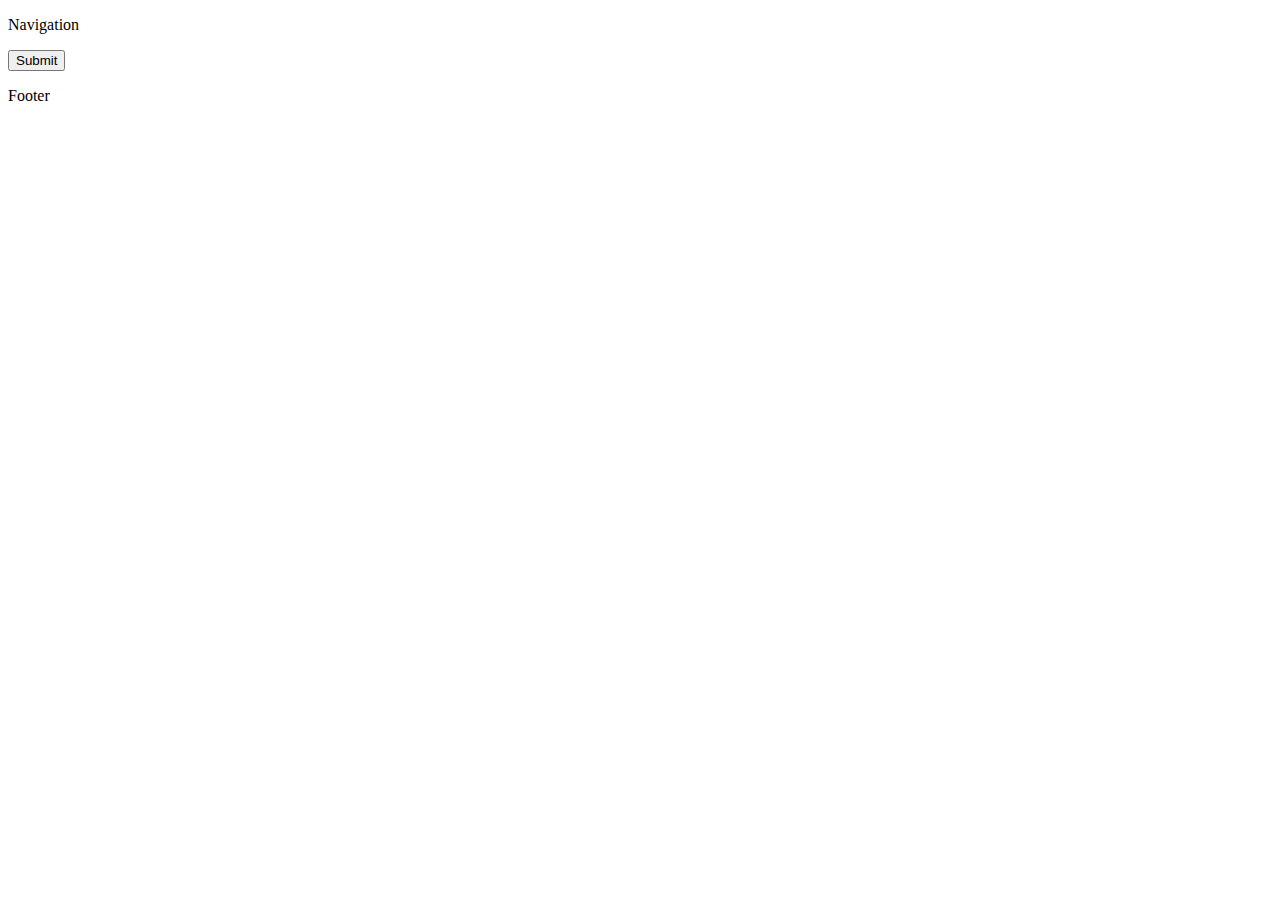
<file: src/main/webapp/WEB-INF/templates/index.html>
<!DOCTYPE html>
<html lang="en" xmlns="http://www.w3.org/1999/xhtml" xmlns:th="http://www.thymeleaf.org">
<head>
	<meta charset="UTF-8">
	<meta content="width=device-width, user-scalable=no, initial-scale=1.0, maximum-scale=1.0, minimum-scale=1.0"
	      name="viewport">
	<meta content="ie=edge" http-equiv="X-UA-Compatible">
	<title>Spotifest</title>
	<link rel="stylesheet" th:href="@{/css/styles.min.css}" type="text/css">
	<link rel="preconnect" href="https://fonts.googleapis.com">
	<link rel="preconnect" href="https://fonts.gstatic.com" crossorigin>
	<link href="https://fonts.googleapis.com/css2?family=Concert+One&family=Passion+One&family=Signika:wght@700&display=swap" rel="stylesheet">
</head>
<body>

<nav>
	<p>Navigation</p>
</nav>

<main>
	<a th:href="@{${connection}}"><button>Submit</button></a>
</main>

<footer>
	<p>Footer</p>
</footer>

</body>
</html>
</file>
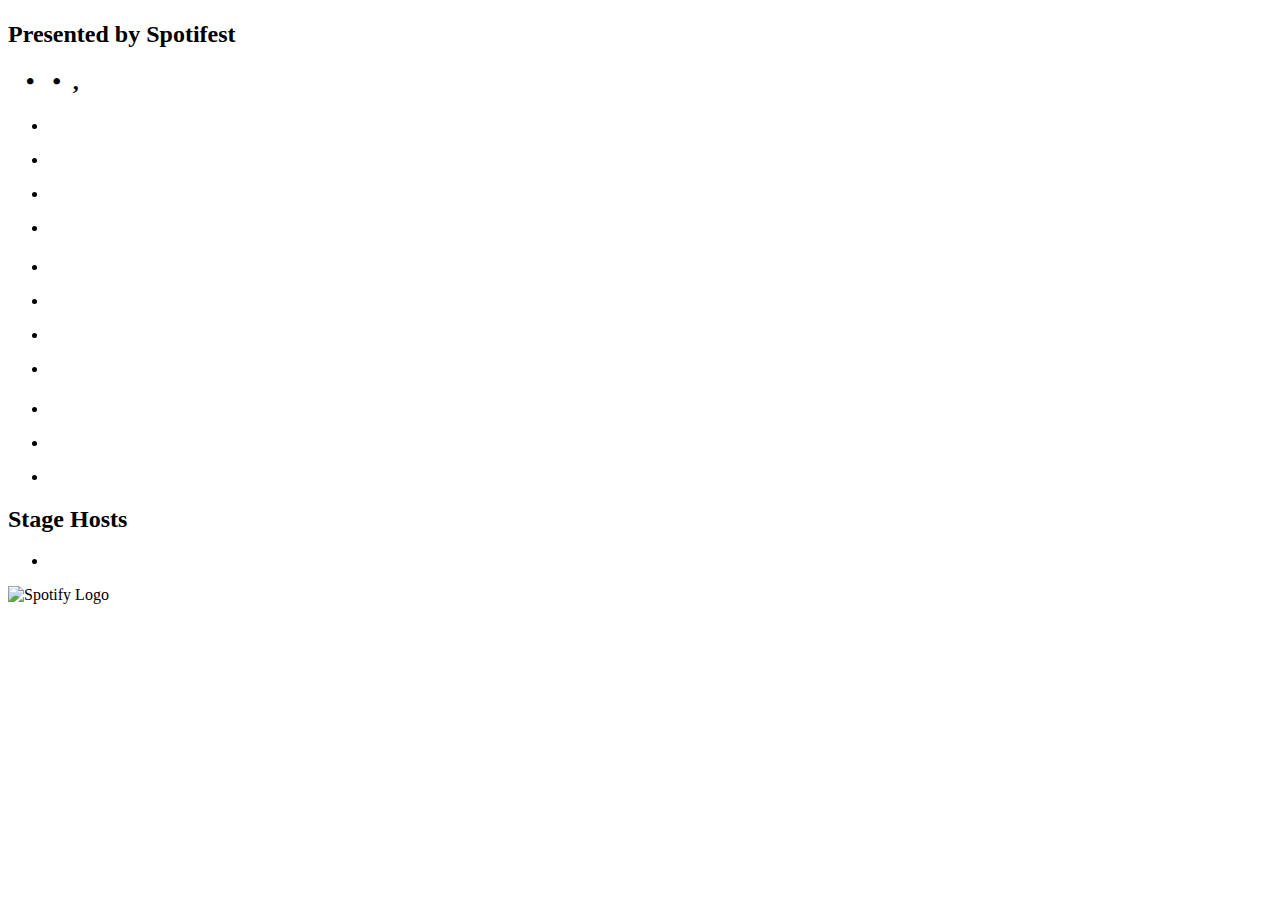
<file: src/main/webapp/WEB-INF/templates/lineup.html>
<!DOCTYPE html>
<html lang="en" xmlns="http://www.w3.org/1999/xhtml" xmlns:th="http://www.thymeleaf.org">
<head>
	<meta charset="UTF-8">
	<meta content="width=device-width, user-scalable=no, initial-scale=1.0, maximum-scale=1.0, minimum-scale=1.0"
	      name="viewport">
	<meta content="ie=edge" http-equiv="X-UA-Compatible">
	<title>Spotifest | Festival Lineup</title>
	<link rel="stylesheet" th:href="@{/css/styles.min.css}" type="text/css">
	<link rel="preconnect" href="https://fonts.googleapis.com">
	<link rel="preconnect" href="https://fonts.gstatic.com" crossorigin>
	<link href="https://fonts.googleapis.com/css2?family=Concert+One&family=Passion+One&family=Signika:wght@700&display=swap" rel="stylesheet">
</head>
<body>

<main>
	<div class="container">

		<div class="lineup">

			<div class="title">
				<h1 class="festival_name" th:text="${username} + ' Music Festival'"></h1>
				<h2>Presented by Spotifest</h2>
				<h2 class="dates">
					<span th:text="${month}"></span>&nbsp;
					<span th:text="${dateOne}"></span>&nbsp;&bull;&nbsp;
					<span th:text="${dateTwo}"></span>&nbsp;&bull;&nbsp;
					<span th:text="${dateThree}"></span>,&nbsp;
					<span th:text="${year}"></span>
				</h2>
			</div>

			<div class="day">
				<h2 th:text="${dayOne}"></h2>
				<h1 class="headliner" th:text="${artists.get(0).name()}"></h1>
				<ul class="support direct">
					<li th:each="index : ${#numbers.sequence(3, 9, 3)}" th:text="${artists[__${index}__].name()}"></li>
				</ul>

				<ul class="support mid">
					<li th:each="index : ${#numbers.sequence(12, 27, 3)}" th:text="${artists[__${index}__].name()}"></li>
				</ul>

				<ul class="support mid">
					<li th:each="index : ${#numbers.sequence(30, 42, 3)}" th:text="${artists[__${index}__].name()}"></li>
				</ul>

				<ul class="support mid">
					<li th:each="index : ${#numbers.sequence(45, 48, 3)}" th:text="${artists[__${index}__].name()}"></li>
				</ul>
			</div>

			<div class="day">
				<h2 th:text="${dayTwo}"></h2>
				<h1 class="headliner" th:text="${artists.get(1).name()}"></h1>
				<ul class="support direct">
					<li th:each="index : ${#numbers.sequence(4, 10, 3)}" th:text="${artists[__${index}__].name()}"></li>
				</ul>

				<ul class="support mid">
					<li th:each="index : ${#numbers.sequence(13, 28, 3)}" th:text="${artists[__${index}__].name()}"></li>
				</ul>

				<ul class="support mid">
					<li th:each="index : ${#numbers.sequence(31, 43, 3)}" th:text="${artists[__${index}__].name()}"></li>
				</ul>

				<ul class="support mid">
					<li th:each="index : ${#numbers.sequence(46, 49, 3)}" th:text="${artists[__${index}__].name()}"></li>
				</ul>
			</div>

			<div class="day">
				<h2 th:text="${dayThree}"></h2>
				<h1 class="headliner" th:text="${artists.get(2).name()}"></h1>
				<ul class="support direct">
					<li th:each="index : ${#numbers.sequence(5, 11, 3)}" th:text="${artists[__${index}__].name()}"></li>
				</ul>

				<ul class="support mid">
					<li th:each="index : ${#numbers.sequence(14, 29, 3)}" th:text="${artists[__${index}__].name()}"></li>
				</ul>

				<ul class="support mid">
					<li th:each="index : ${#numbers.sequence(32, 44, 3)}" th:text="${artists[__${index}__].name()}"></li>
				</ul>
			</div>

			<div class="stage_hosts">
				<h2>Stage Hosts</h2>
				<ul class="hosts">
					<li th:each="index : ${stageHosts}" th:text="${index}"></li>
				</ul>
			</div>

			<div class="credit">
				<img class="logo" th:src="@{/assets/images/spotify_logo.svg}" alt="Spotify Logo">
			</div>
		</div>

	</div>
</main>

</body>
</html>
</file>
